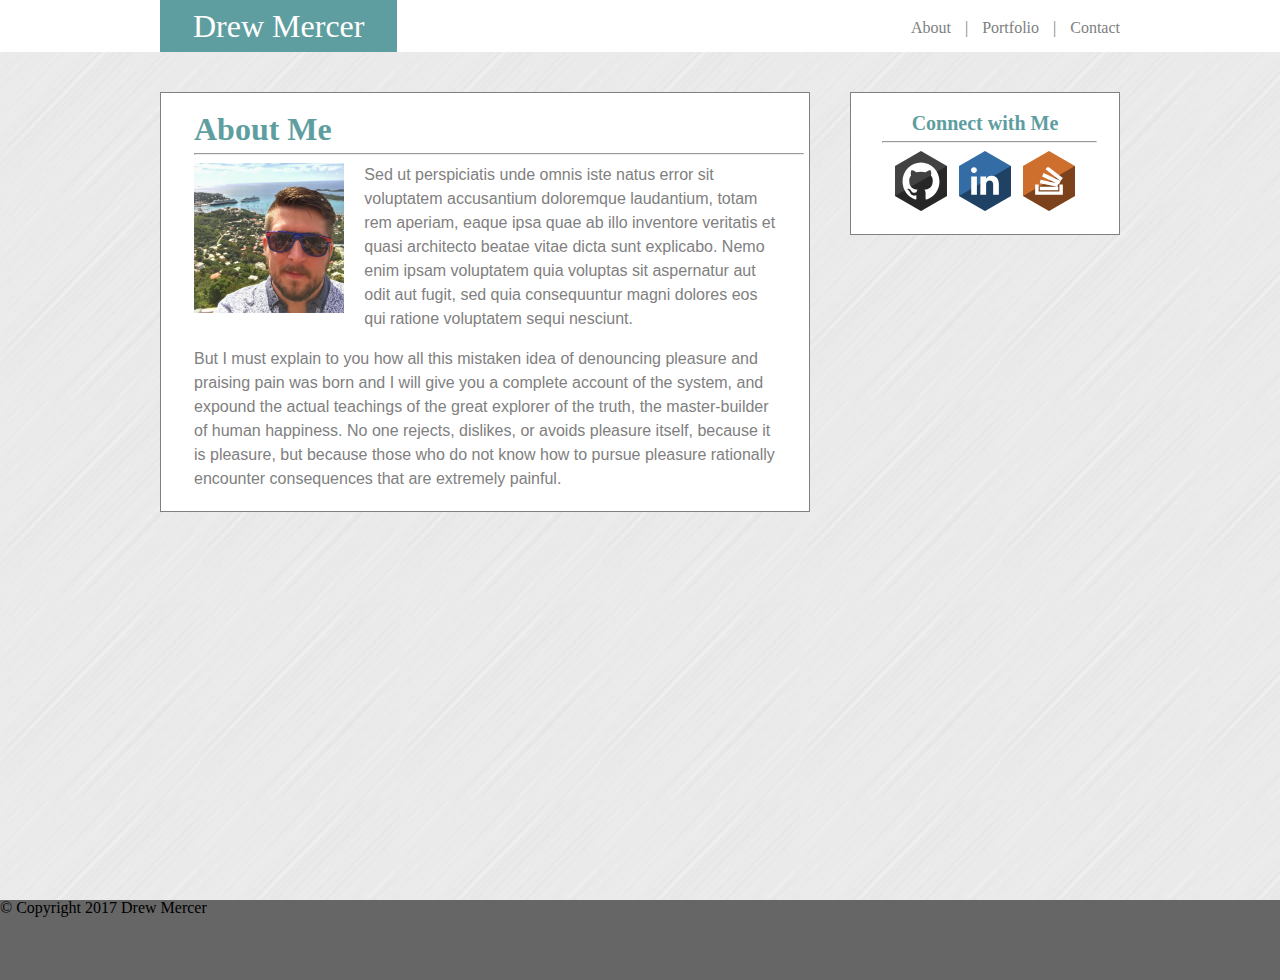
<file: index.html>
<!DOCTYPE html>
<html lang="en-us">

<head>
	<meta charset="UTF-8">
	<title>Drew Mercer</title>
	<link rel="stylesheet" type="text/css" href="assets/css/reset.css">
	<link rel="stylesheet" type="text/css" href="assets/css/style.css">
</head>

<body>
    <div id="wrap">
    	<header>
		    <div class="header-content">
		        <h1 class="my-name">Drew Mercer</h1>
		        <nav class="nav-text">
		            <ul>
		                <li><a href="index.html" class="nav-link nav-about">About</a> | </li>
		                <li><a href="portfolio.html" class="nav-link nav-portfolio">Portfolio</a> | </li>
		                <li><a href="contact.html" class="nav-link nav-contact">Contact</a> </li>
		            </ul>
		        </nav>
		    </div>

    </header>
	    <div class="content-area">
		    <main>
		        <section class="main-section">
		        <h2 class="headings teal-words">About Me</h2>
		        
		        <hr width="610px">
		        
		        <img src="assets/images/basicprofilepic.jpg" alt="basic profile picture" class="profile-pic">
		        <p class="main-text">
		        	Sed ut perspiciatis unde omnis iste natus error sit voluptatem accusantium doloremque laudantium, totam rem aperiam, eaque ipsa quae ab illo inventore veritatis et quasi architecto beatae vitae dicta sunt explicabo. Nemo enim ipsam voluptatem quia voluptas sit aspernatur aut odit aut fugit, sed quia consequuntur magni dolores eos qui ratione voluptatem sequi nesciunt.</p>
		        <br>
		        <p class="main-text">
		        	But I must explain to you how all this mistaken idea of denouncing pleasure and praising pain was born and I will give you a complete account of the system, and expound the actual teachings of the great explorer of the truth, the master-builder of human happiness. No one rejects, dislikes, or avoids pleasure itself, because it is pleasure, but because those who do not know how to pursue pleasure rationally encounter consequences that are extremely painful.</p>
		        </section>
		    </main>

		    <section class="connect-section">
		        <h3 class="teal-words" id="connect-heading">Connect with Me</h3>
		       
		        <hr width="215px">

		        <a href="https://github.com/drewwmercer" target="_blank"><img src="assets/images/icon-github.svg" alt="github" /></a>
				<a href="https://www.linkedin.com/in/awmercer/" target="_blank"><img src="assets/images/icon-linkedin.svg" alt="LinkedIn" /></a>
				<a href="https://stackoverflow.com/users/8117087/japanexpress" target="_blank"><img src="assets/images/icon-stackoverflow.svg" alt="Stack Overflow" /></a>
		    </section>
    	</div>
    </div>

	<div>
		<footer class="foot-text">
			&copy; Copyright 2017 Drew Mercer
		</footer>	
	</div>

</body>
</html>
</file>
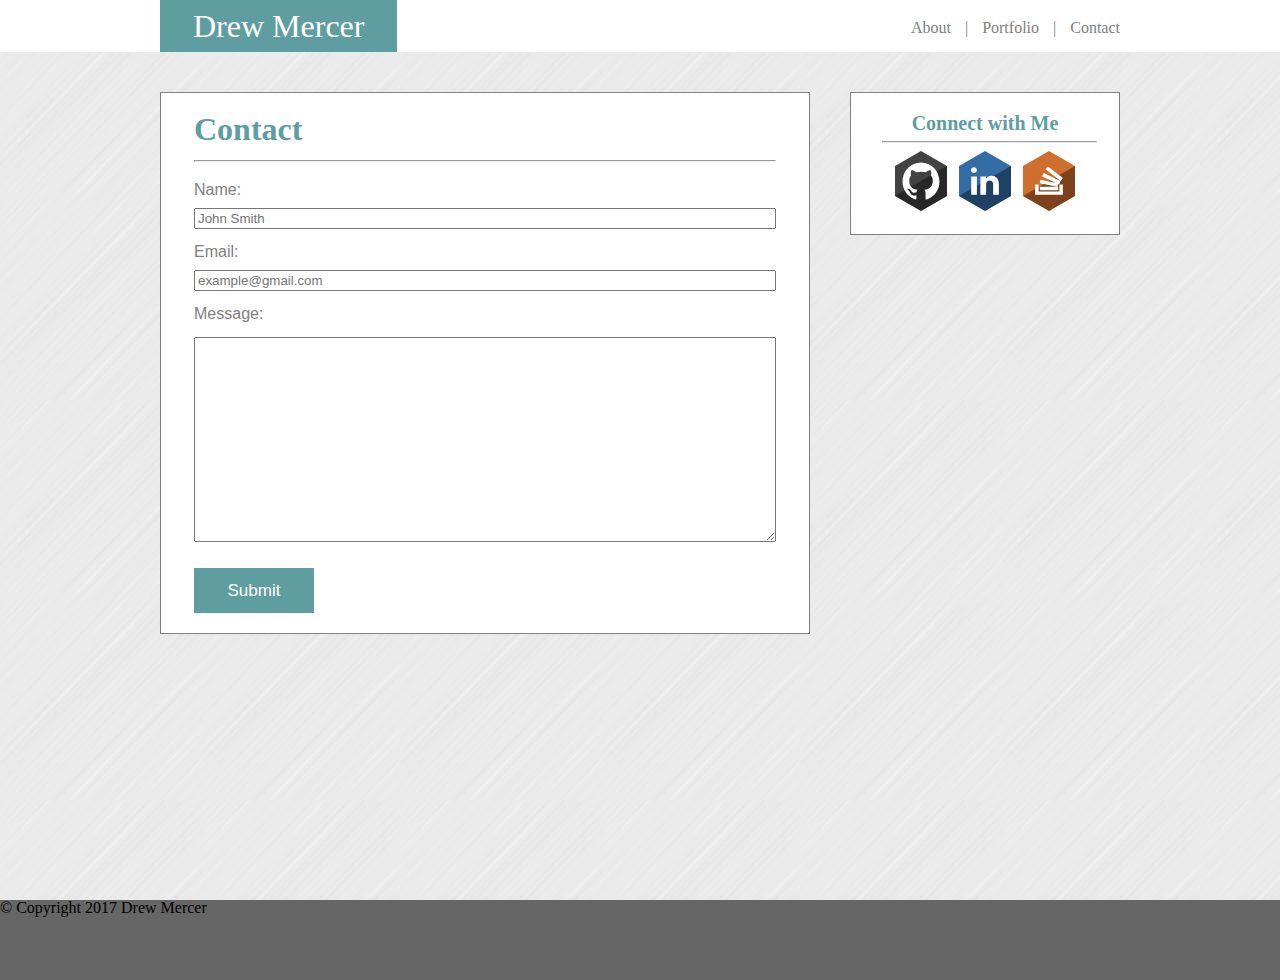
<file: contact.html>
<!DOCTYPE html>
<html lang="en-us">
<head>
	<meta charset="UTF-8">
	<title>Drew Mercer</title>
	<link rel="stylesheet" type="text/css" href="assets/css/reset.css">
	<link rel="stylesheet" type="text/css" href="assets/css/style.css">
</head>

<body>
    <div id="wrap">
    	<header>
		    <div class="header-content">
		        <h1 class="my-name">Drew Mercer</h1>
		        <nav class="nav-text">
		            <ul>
		                <li><a href="index.html" class="nav-link nav-about">About</a> | </li>
		                <li><a href="portfolio.html" class="nav-link nav-portfolio">Portfolio</a> | </li>
		                <li><a href="contact.html" class="nav-link nav-contact">Contact</a> </li>
		            </ul>
		        </nav>
		    </div>

    </header> 
    
	<div class="content-area">
	<main>
		<section class="main-section">
		<h2 class="headings teal-words">Contact</h2>
		<hr id="main-section-line">
			<form>
		      	<label for="name">Name:</label>
		      	<input type="text" id="name" name="user_name" placeholder="John Smith">
		      	<label for="email">Email:</label>
		      	<input type="email" id="email" name="user_email" placeholder="example@gmail.com">
		      	<label for="comment">Message:</label>
		      	<textarea name="user_comment"></textarea>
		      	<button type="submit">Submit</button>
    		</form>
		</section>
	</main>
      	
			    <section class="connect-section">
		        <h3 class="teal-words" id="connect-heading">Connect with Me</h3>
		       
		        <hr width="215px">

		        <a href="https://github.com/drewwmercer" target="_blank"><img src="assets/images/icon-github.svg" alt="github" /></a>
				<a href="https://www.linkedin.com/in/awmercer/" target="_blank"><img src="assets/images/icon-linkedin.svg" alt="LinkedIn" /></a>
				<a href="https://stackoverflow.com/users/8117087/japanexpress" target="_blank"><img src="assets/images/icon-stackoverflow.svg" alt="Stack Overflow" /></a>
		    </section>
    	</div>
    </div>

	<div>
		<footer>
			&copy; Copyright 2017 Drew Mercer
		</footer>	
	</div>

</body>
</html>
</file>
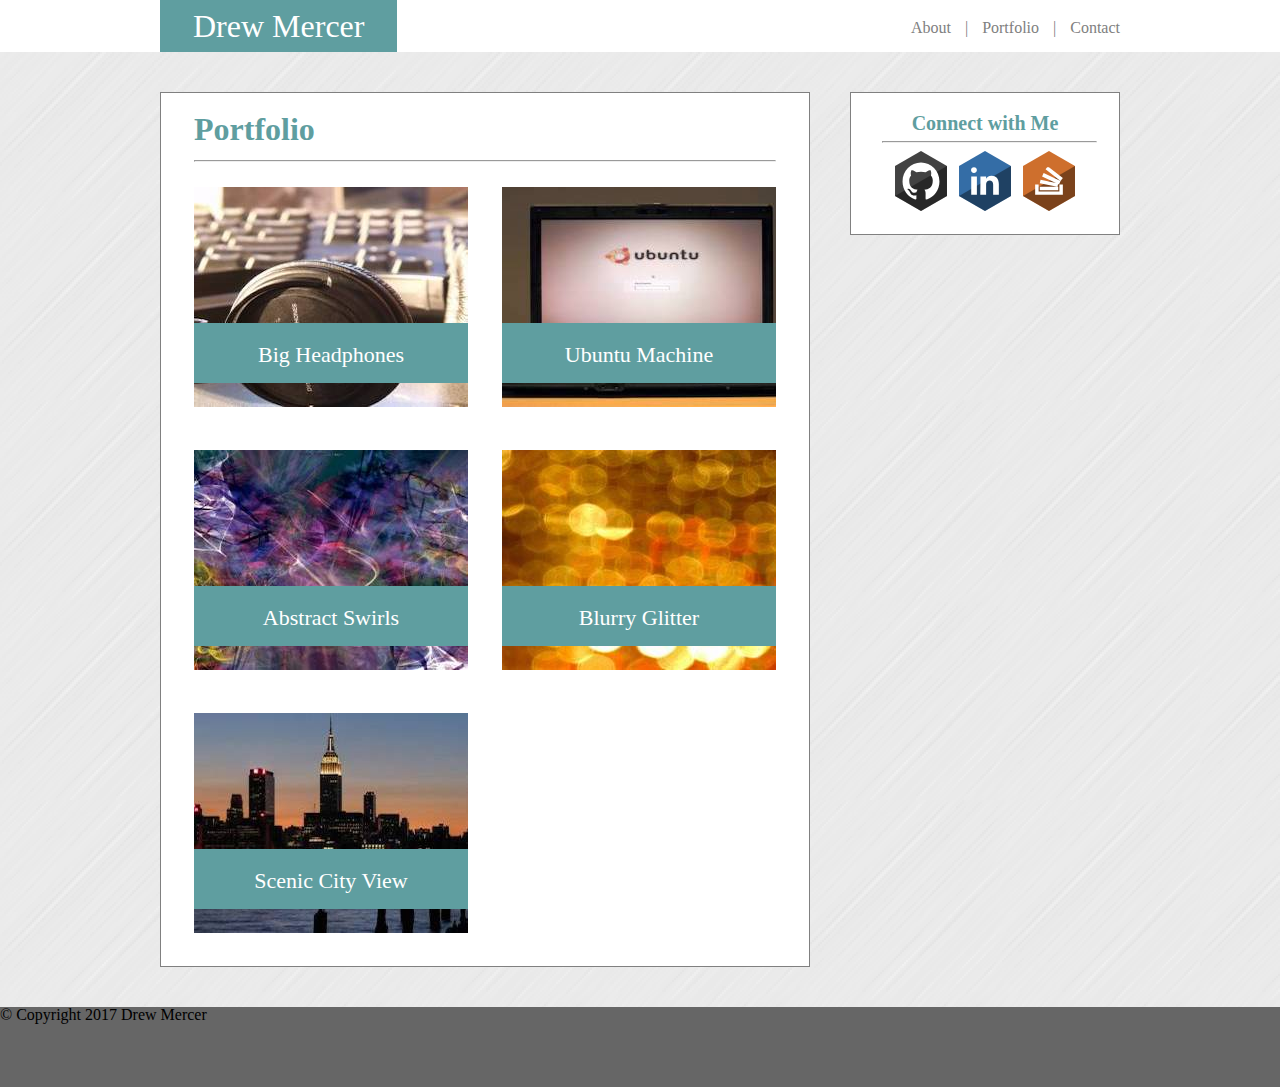
<file: portfolio.html>
<!DOCTYPE html>
<html lang="en-us">
<head>
	<meta charset="UTF-8">
	<title>Drew Mercer</title>
	<link rel="stylesheet" type="text/css" href="assets/css/reset.css">
	<link rel="stylesheet" type="text/css" href="assets/css/style.css">
</head>

<body>
    <div id="wrap">
    	<header>
		    <div class="header-content">
		        <h1 class="my-name">Drew Mercer</h1>
		        <nav class="nav-text">
		            <ul>
		                <li><a href="index.html" class="nav-link nav-about">About</a> | </li>
		                <li><a href="portfolio.html" class="nav-link nav-portfolio">Portfolio</a> | </li>
		                <li><a href="contact.html" class="nav-link nav-contact">Contact</a> </li>
		            </ul>
		        </nav>
		    </div>

    </header>

	<div class="content-area">
	<main>
		<section class="main-section">
		<h2 class="headings teal-words">Portfolio</h2>
		<hr id="main-section-line">
		<div class="image-holder image-left row1"><a href="#" target="_blank"><img src="assets/images/port1.jpg" alt="Big Headphones"><p class="ribbon-label">Big Headphones</p></a></div>
		<div class="image-holder image-right row1"><a href="#" target="_blank"><img src="assets/images/port2.jpg" alt="ubuntu machine"><p class="ribbon-label">Ubuntu Machine</p></a></div>
		<div class="image-holder image-left row2"><a href="#" target="_blank"><img src="assets/images/port3.jpg" alt="Abstract Swirls"><p class="ribbon-label">Abstract Swirls</p></a></div>
		<div class="image-holder image-right row2"><a href="#" target="_blank"><img src="assets/images/port4.jpg" alt="Blurry Glitter"><p class="ribbon-label">Blurry Glitter</p></a></div>
		<div class="image-holder image-left row3"><a href="#" target="_blank"><img src="assets/images/port5.jpg" alt="Scenic City View"><p class="ribbon-label">Scenic City View</p></a></div>
		</section>
	</main>
	
		    <section class="connect-section">
		        <h3 class="teal-words" id="connect-heading">Connect with Me</h3>
		       
		        <hr width="215px">

		        <a href="https://github.com/drewwmercer" target="_blank"><img src="assets/images/icon-github.svg" alt="github" /></a>
				<a href="https://www.linkedin.com/in/awmercer/" target="_blank"><img src="assets/images/icon-linkedin.svg" alt="LinkedIn" /></a>
				<a href="https://stackoverflow.com/users/8117087/japanexpress" target="_blank"><img src="assets/images/icon-stackoverflow.svg" alt="Stack Overflow" /></a>
		    </section>
    	</div>
    </div>

	<div>
		<footer>
			&copy; Copyright 2017 Drew Mercer
		</footer>	
	</div>

</body>
</html>
</file>
<file: assets/css/style.css>
* {
	box-sizing: border-box;
}

body {
	box-sizing: border-box;
	background-image: url("../images/brushed_alu_@2X.png");
	height: 100%;
}

.connect-section {
	box-sizing: border-box;
	float: right;
	width: 270px;
	border: solid 1px grey;
	padding-left: 31px;
	padding-right: 31px;
	padding-bottom: 20px;
	background: white;
	text-align: center;
	font-weight: bold;
}

#connect-heading {
	font-family: 'Georgia', Times, Times New Roman, serif;
	font-size: 20px;
	padding-top: 20px;
}

#connect-line {
	margin-top: 15px;
	margin-bottom: 15px;
}

.my-name {
	font-family: 'Georgia', Times, Times New Roman, serif;
	font-size: 32px;
	color: white;
	background: cadetblue;
	display: inline-block;
	padding-left: 33px;
	padding-right: 33px;
	padding-top: 10px;
	padding-bottom: 10px;
}

h2.headings {
	font-family: 'Georgia', Times, Times New Roman, serif;
	font-size: 32px;
	padding-top: 10px;
}

.teal-words {
	color: cadetblue;
	font-weight: bold;
}

li {
	display: inline;
	color: grey;
}

.nav-link {
	color: grey;
	text-decoration: none;
}

.nav-text {
	padding-top: 20px;
	float: right;
}

.nav-about {
	margin-right: 10px;
}

.nav-portfolio {
	margin-left: 10px;
	margin-right: 10px;
}

.nav-contact {
	margin-left: 10px;
}

.main-text {
	font-family: 'Arial', 'Helvetica Neue', Helvetica, sans-serif;
	color: grey;
	line-height: 150%;
}

.profile-pic {
	float: left;
	margin-right: 20px;
	margin-bottom: 20px;
}

.main-section {
	box-sizing: border-box;
	max-width: 650px;
	min-width: 650px;
	padding-left: 33px;
	padding-right: 33px;
	border: 1px grey solid;
	float: left;
	clear: right;
	background: white;
	padding-top: 10px;
	padding-bottom: 20px;
	margin-bottom: 40px;
}

#main-section-line {
	margin-top: 15px;
	margin-bottom: 20px;
}

.content-area {
	box-sizing: border-box;
	max-width: 960px;
	min-width: 960px;
	margin-left: auto;
	margin-right: auto;
	padding-top: 40px;
	padding-bottom: 40px;
}

header {
	background: white;
}

.header-content {
	max-width: 960px;
	min-width: 960px;
	margin-left: auto;
	margin-right: auto;
}

.image-holder {
	position: relative;
	width: 274px;
	float: left;
}

.ribbon-label {
	box-sizing: border-box;
	position: absolute;
	top: 136px;
	background: cadetblue;
	color: white;
	height: 60px;
	padding-top: 21px;
	width: 100%;
	text-align: center;
	font-size: 22px;
}

.image-left {
	margin-left: 0px;
	margin-right: 17px;
}

.image-right {
	margin-left: 17px;
	margin-right: 0px;

}

.row1 {
	margin-top: 5px;
	margin-bottom: 40px;
}

.row2 {
	margin-bottom: 40px;
}

.row3 {
	margin-bottom: 10px;
}

label {
	font-family: 'Arial', 'Helvetica Neue', Helvetica, sans-serif;
	color: grey;
	margin-top: 15px;
}

#name {
	margin-top: 10px;
	margin-bottom: 15px;
}

#email {
	margin-top: 10px;
	margin-bottom: 15px;
}

input {
	width: 100%;
}

textarea {
	width: 100%;
	height: 205px;
	margin-top: 15px;
}

button {
	background: cadetblue;
	border: 0px;
	height: 45px;
	width: 120px;
	color: white;
	font-family: 'Arial', 'Helvetica Neue', Helvetica, sans-serif;
	font-size: 17px;
	margin-top: 23px;
}

footer {
	background: #666666;
	clear: both;
	height: 80px;
}

#footer-text {
	font-family: 'Arial', 'Helvetica Neue', Helvetica, sans-serif;
	color: white;
	text-align: center;
	padding-top: 40px;
	font-size: 12px;
}

html {
	height: 100%;
}

#wrap {
	min-height: 100%;
}

#main {
	overflow: auto;
	padding-bottom: 150px;
}

#footer {
	position: relative;
    margin-top: -90px;
    height: 90px;
    clear: both;
    border-top: 10px solid cadetblue;
    text-align: center;
}

.profile-pic {
	height: 150px;
}

#foot-text {
	text-align: center;
}
</file>
